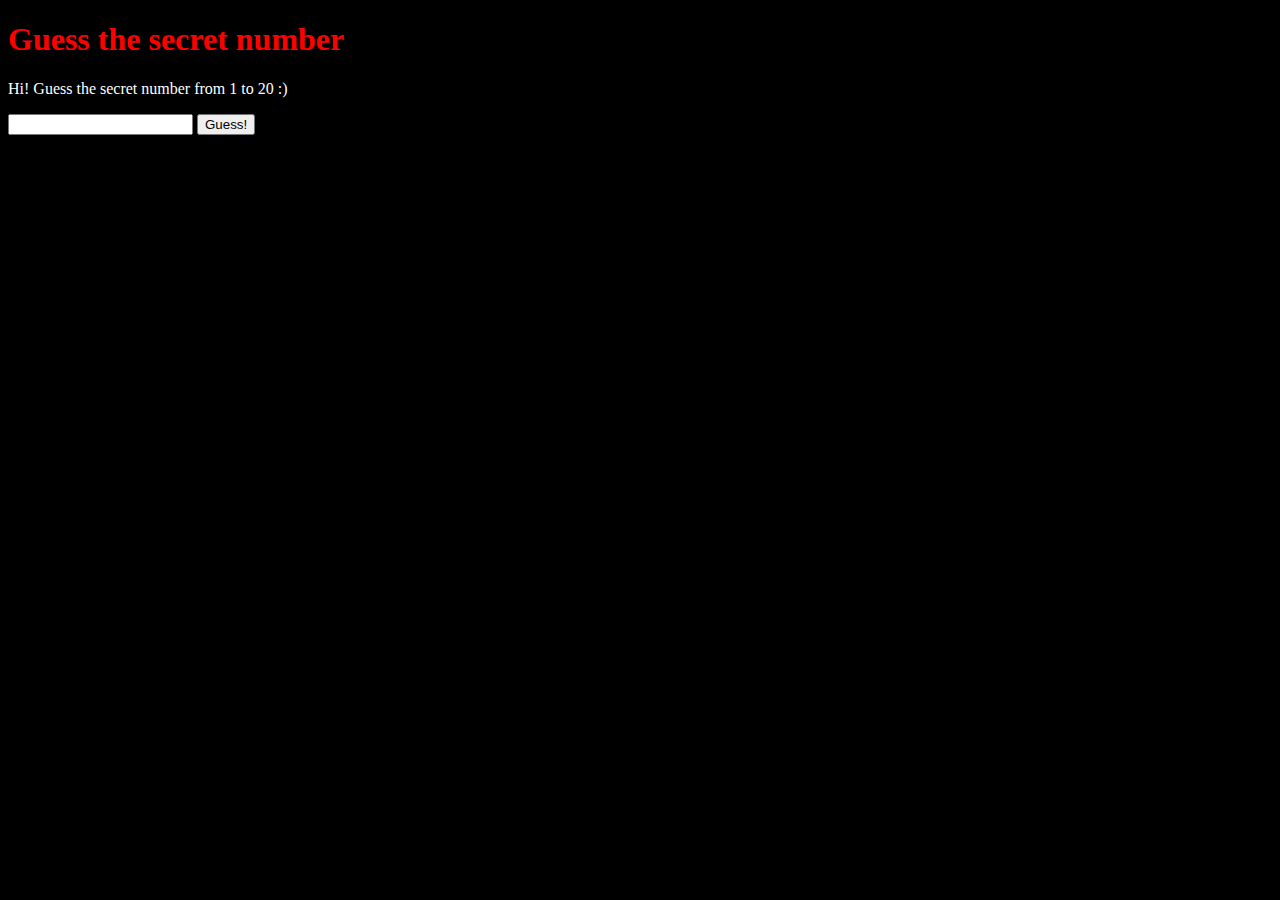
<file: templates/index.html>
<!DOCTYPE html>
<html>
<head lang="en">
    <meta charset="UTF-8">
    <title>Guess the secret number</title>

    <link rel="stylesheet" href="/assets/css/style.css">
</head>
<body>
    <h1>Guess the secret number</h1>
    <p>Hi! Guess the secret number from 1 to 20 :)</p>

    <form method="post" action='/'>
        <input name="guess">
        <button>Guess!</button>
    </form>
</body>
</html>
</file>
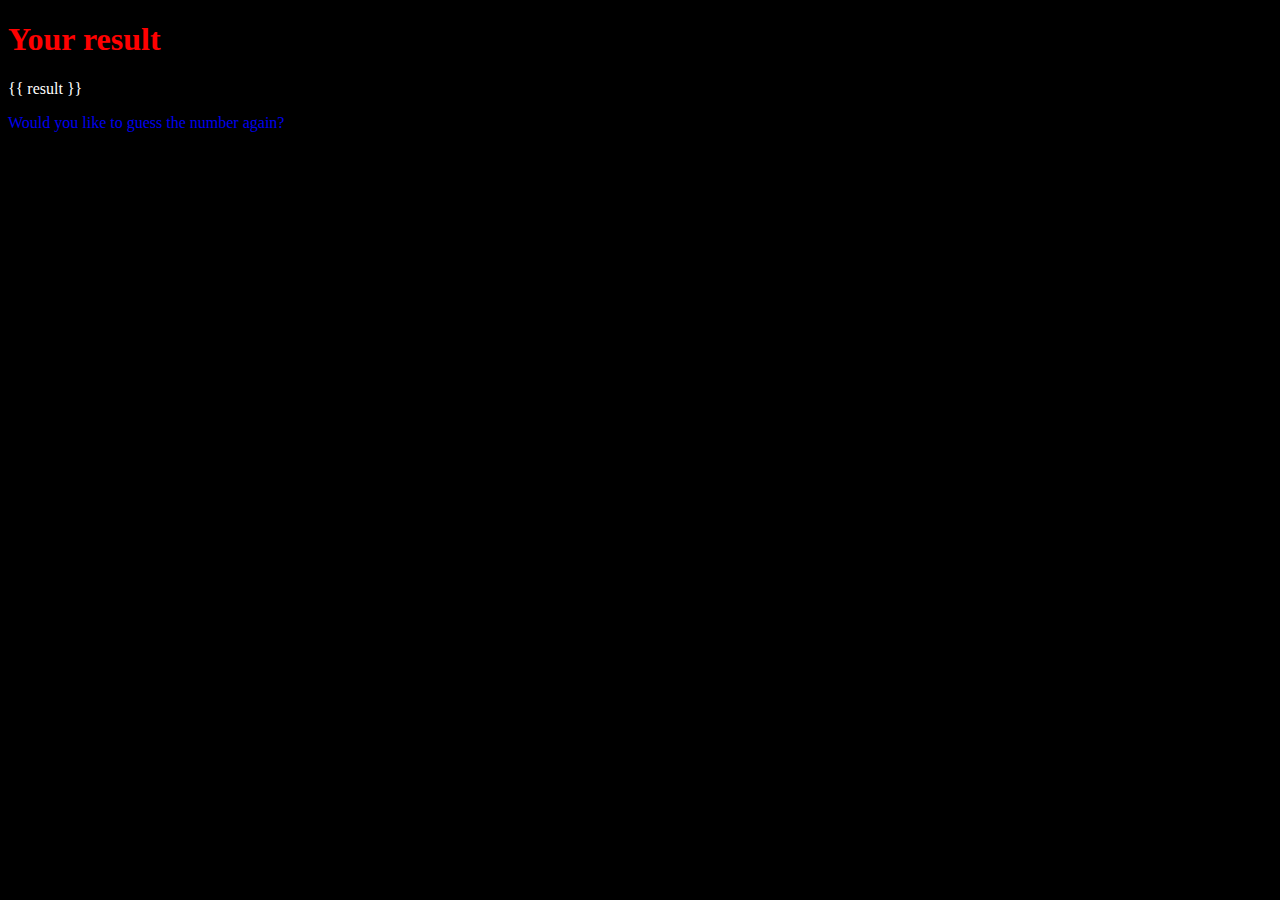
<file: templates/result.html>
<!DOCTYPE html>
<html lang="en">
<head>
    <meta charset="UTF-8">
    <title>Your result</title>

    <link rel="stylesheet" href="/assets/css/style.css">
</head>
<body>
    <h1>Your result</h1>
    <p>{{ result }}</p>

    <a href="/">Would you like to guess the number again?</a>
</body>
</html>
</file>
<file: assets/css/style.css>
body {
    background-color: black;
    color: white;
}

h1  {
    color: red;
}

a {
    text-decoration: none;
}

a:hover {
    color: red;
}
</file>
